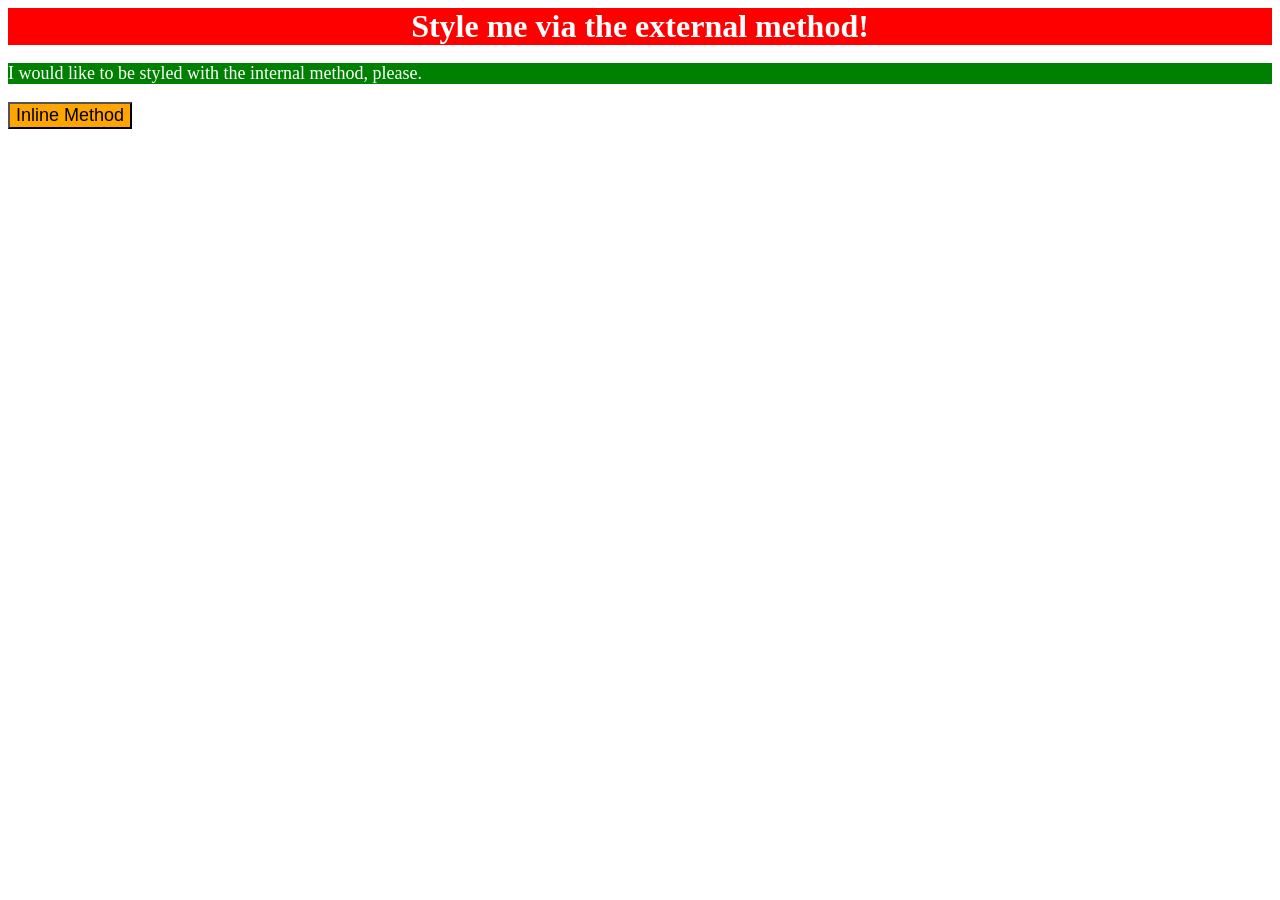
<file: foundations/intro-to-css/01-css-methods/index.html>
<!DOCTYPE html>
<html lang="en">
  <head>
    <meta charset="UTF-8">
    <meta http-equiv="X-UA-Compatible" content="IE=edge">
    <meta name="viewport" content="width=device-width, initial-scale=1.0">
    <link rel="stylesheet" href="css-methods.css">
    <title>Methods for Adding CSS</title>
    <style>
      p {
        background-color: green;
        color: white;
        font-size: 18px;
      }
    </style>
  </head>
  <body>
    <div>Style me via the external method!</div>
    <p>I would like to be styled with the internal method, please.</p>
    <button style="background-color: orange; font-size: 18px;">Inline Method</button>
  </body>
</html>
</file>
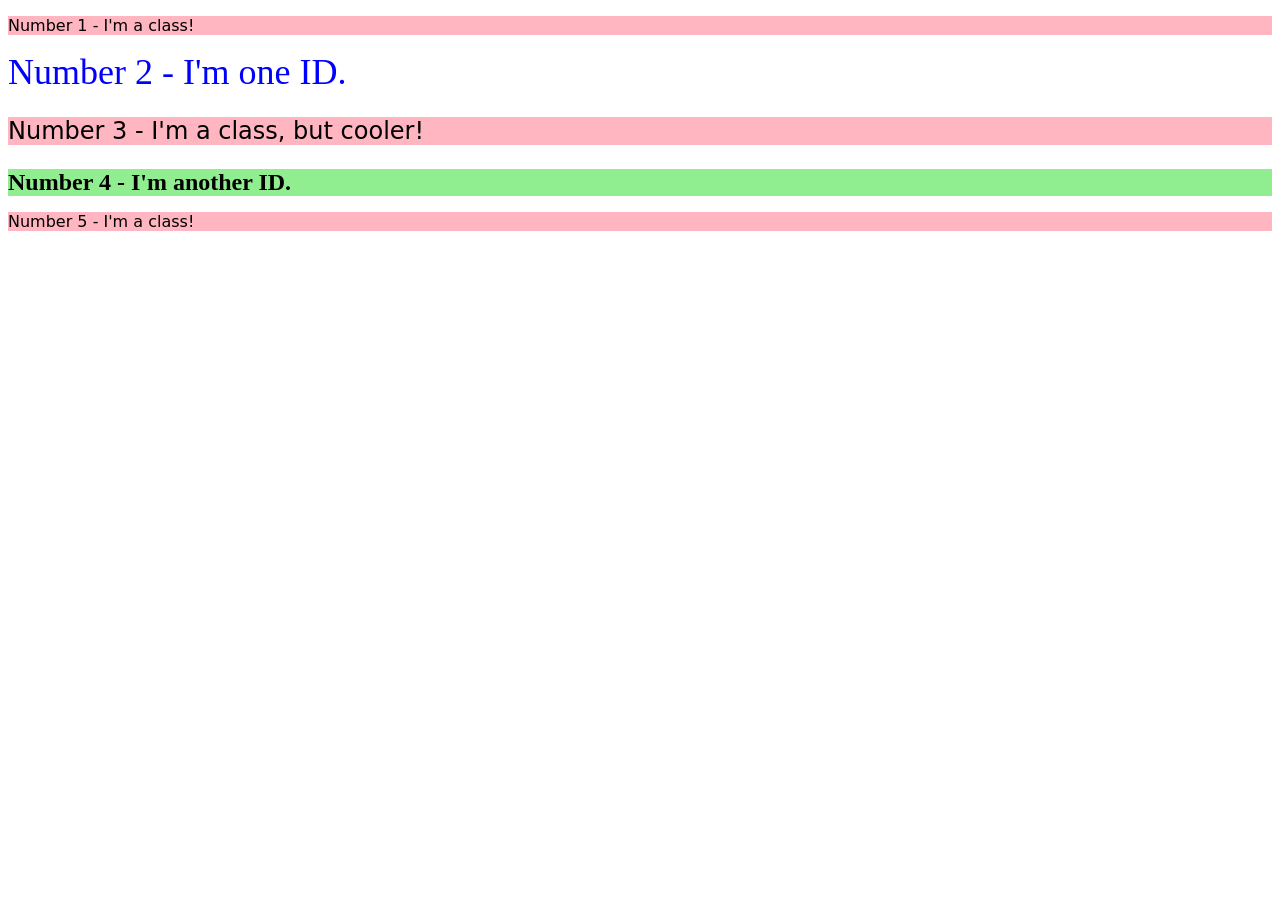
<file: foundations/intro-to-css/02-class-id-selectors/index.html>
<!DOCTYPE html>
<html lang="en">
  <head>
    <meta charset="UTF-8">
    <meta http-equiv="X-UA-Compatible" content="IE=edge">
    <meta name="viewport" content="width=device-width, initial-scale=1.0">
    <title>Class and ID Selectors</title>
    <link rel="stylesheet" href="style.css">
  </head>
  <body>
    <p class="odd" id="num1">Number 1 - I'm a class!</p>
    <div id="num2">Number 2 - I'm one ID.</div>
    <p class="odd adjust-font-size" id="num3">Number 3 - I'm a class, but cooler!</p>
    <div id="num4" class="adjust-font-size">Number 4 - I'm another ID.</div>
    <p class="odd">Number 5 - I'm a class!</p>
  </body>
</html>
</file>
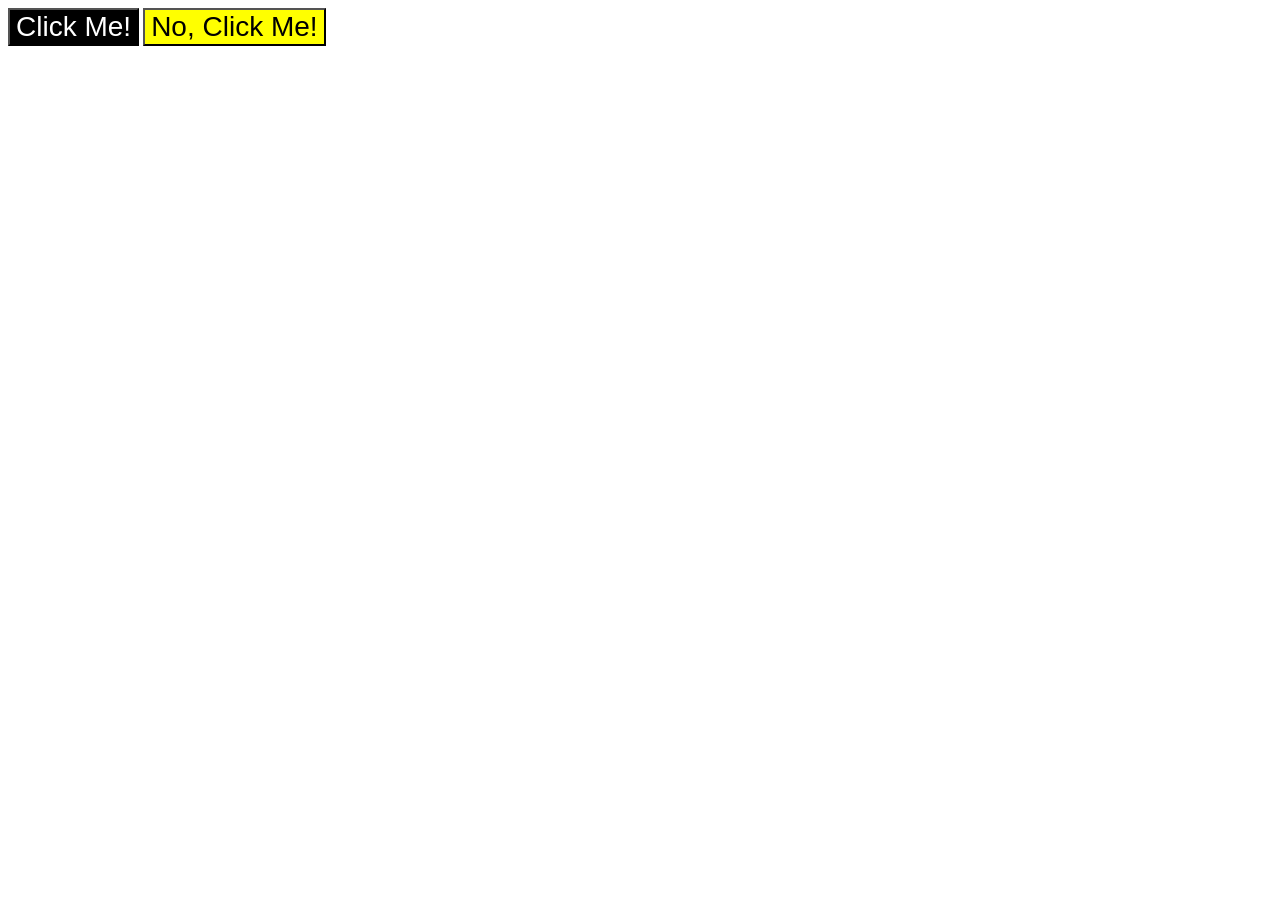
<file: foundations/intro-to-css/03-grouping-selectors/index.html>
<!DOCTYPE html>
<html lang="en">
  <head>
    <meta charset="UTF-8">
    <meta http-equiv="X-UA-Compatible" content="IE=edge">
    <meta name="viewport" content="width=device-width, initial-scale=1.0">
    <title>Grouping Selectors</title>
    <link rel="stylesheet" href="style.css">
  </head>
  <body>
    <button class="positive">Click Me!</button>
    <button class="negative">No, Click Me!</button>
  </body>
</html>
</file>
<file: foundations/intro-to-css/01-css-methods/css-methods.css>
div {
    background-color: red;
    color: white;
    font-size: 32px;
    font-weight: bold;
    text-align: center;
}
</file>
<file: foundations/intro-to-css/02-class-id-selectors/style.css>
.odd {
    background-color: lightpink;
    font-family: "Verdana", "DejaVu Sans", sans-serif;
}

.adjust-font-size {
    font-size: 24px;
}

#num2 {
    color: blue;
    font-size: 36px;
}


#num4 {
    background-color: lightgreen;
    font-weight: bold;
}
</file>
<file: foundations/intro-to-css/03-grouping-selectors/style.css>
.positive, .negative {
    font-size: 28px;
    font-family: "helvetica", "times new roman", sans-serif;
}

.positive {
    color: white;
    background-color: black;
}

.negative {
    color: black;
    background-color: yellow;
}
</file>
